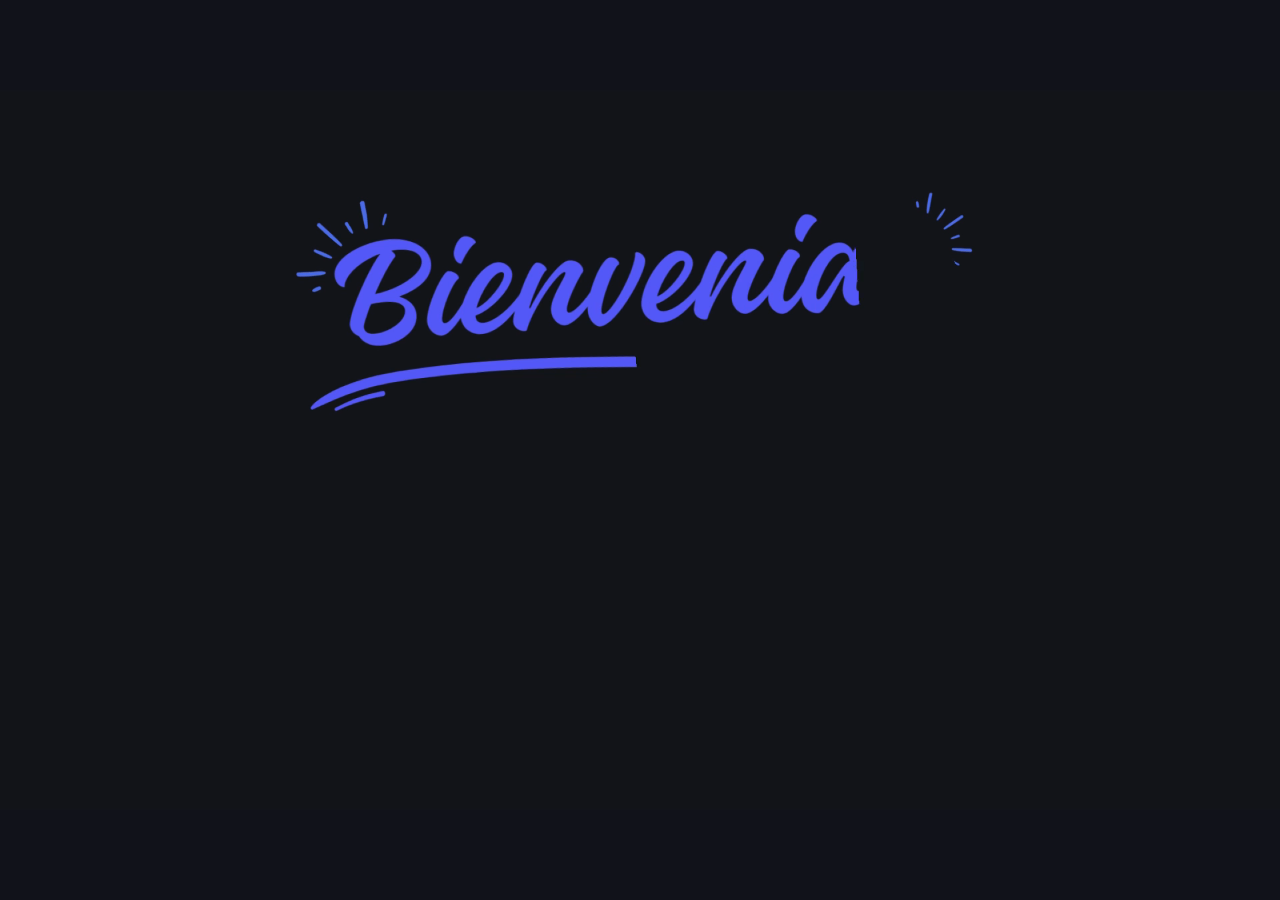
<file: Proyecto/ProyectoFINAL/Formulario_Inicio/Bienvenida.html>
<!DOCTYPE html>
<html lang="es">
<head>
    <meta charset="UTF-8">
    <meta name="viewport" content="width=device-width, initial-scale=1.0">
    <title>Bienvenida | VIDOZ</title>
    <link rel="stylesheet" href="./Css/Bienvenida.css">
    <link rel="preconnect" href="https://fonts.googleapis.com">
    <link rel="preconnect" href="https://fonts.gstatic.com" crossorigin>
    <link href="https://fonts.googleapis.com/css2?family=Roboto:wght@100;300;400;500;700;900&display=swap" rel="stylesheet">
    <link rel="icon" href="../Assets/Svg/Logo/Vidoz_Logo.svg"" type="image/x-icon">
</head>
<body>

    <video class="Bienvenida_Video" src="../Assets/Video/Video_Bienvenida.mp4" autoplay muted></video>

    <!-- Enlace de "Comenzar" en el centro de la pantalla -->
    <a href="Formulario.html" class="comenzar-btn hidden delayed">Comenzar</a>

</body>

</html>
</file>
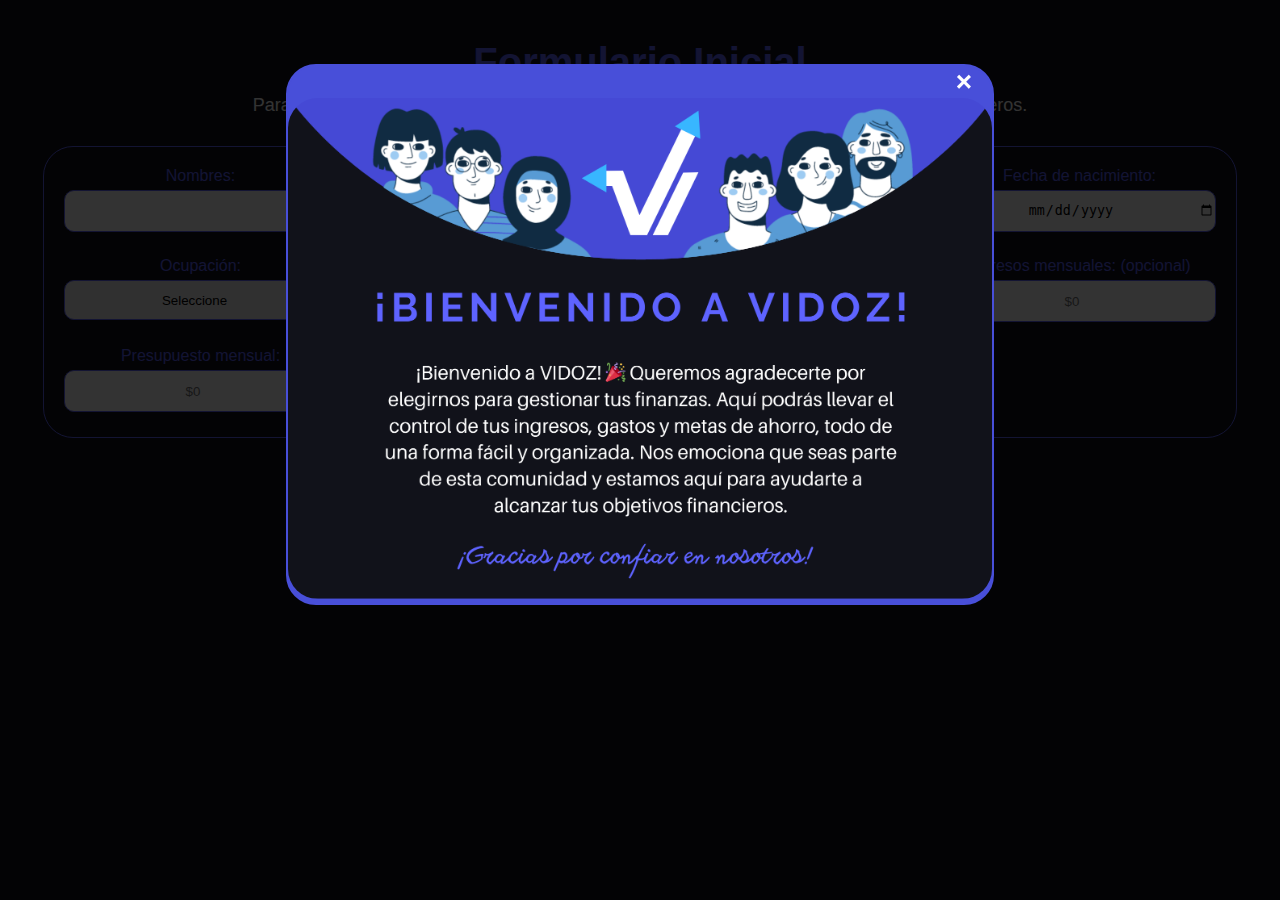
<file: Proyecto/ProyectoFINAL/Formulario_Inicio/Formulario.html>
<!DOCTYPE html>
<html lang="es">
<head>
    <meta charset="UTF-8">
    <meta name="viewport" content="width=device-width, initial-scale=1.0">
    <title>Formulario | VIDOZ</title>
    <link rel="stylesheet" href="./Css/Formulario.css">
    <link rel="icon" href="../Assets/Svg/Logo/Vidoz_Logo.svg" type="image/x-icon">
</head>
<body>

    <!-- Modal -->
    <div id="myModal" class="modal">
        <div class="modal-content">
            <span class="close">&times;</span>
            <img src="./Tarjeta De Bienvenida Hotel Moderno Negro y Blanco 3.png" alt="Descripción de la imagen" style="width: 100%; height: auto;">
        </div>
    </div>

    <h1>Formulario Inicial</h1>
    <p>Para ofrecerte la mejor experiencia posible, necesitamos algunos datos personales y financieros.</p>
    <form id="registrationForm" class="Formulario">
        <div class="inputlabel">
            <label for="firstName">Nombres:</label>
            <input type="text" id="firstName" name="firstName" required>
        </div>

        <div class="inputlabel">
            <label for="lastName">Apellidos:</label>
            <input type="text" id="lastName" name="lastName" required>
        </div>

        <div class="inputlabel">
            <label for="gender">Género:</label>
            <select id="gender" name="gender" required>
                <option value="">Seleccione</option>
                <option value="masculino">Masculino</option>
                <option value="femenino">Femenino</option>
                <option value="No binario">No binario</option>
                <option value="otro">Otro</option>
            </select>
        </div>

        <div class="inputlabel">
            <label for="dob">Fecha de nacimiento:</label>
            <input type="date" id="dob" name="dob" required>
        </div>

        <div class="inputlabel">
            <label for="occupation">Ocupación:</label>
            <select id="occupation" name="occupation" required>
                <option value="">Seleccione</option>
                <option value="Estudiante">Estudiante</option>
                <option value="Independiente">Independiente</option>
                <option value="Hogar / Ama de casa">Hogar / Ama de casa</option>
                <option value="Sin empleo actualmente">Sin empleo actualmente</option>
                <option value="Prefiero no decirlo">Sin empleo actualmente</option>
            </select>
        </div>

        <div class="inputlabel">
            <label for="nationality">Nacionalidad:</label>
            <input type="text" id="nationality" name="nationality" required>
        </div>

        <div class="inputlabel">
            <label for="howWeMet">¿Cómo nos conociste?</label>
            <select name="howWeMet" id="howWeMet">
                <option value="">Selecciona</option>
                <option value="Evento o feria">Evento o feria</option>
                <option value="Búsqueda en Internet">Búsqueda en Internet</option>
                <option value="Recomendación de un amigo/familiar">Recomendación de un amigo/familiar</option>
                <option value="Artículo o blog">Artículo o blog</option>
                <option value="Publicidad">Publicidad</option>
            </select>
        </div>

        <div class="inputlabel">
            <label for="ingresosmensuales">Ingresos mensuales: (opcional)</label>
            <input placeholder="$0" type="number" id="ingresosmensuales" name="ingresosmensuales">
        </div>

        <div class="inputlabel">
            <label for="Presupuestomensual">Presupuesto mensual:</label>
            <input placeholder="$0" type="number" id="Presupuestomensual" name="Presupuestomensual" required>
        </div>

        <div class="inputlabel">
            <label for="CuentasBancarias">¿Cuentas Bancarias?</label>
            <select name="CuentasBancarias" id="CuentasBancarias">
                <option value="">Selecciona</option>
                <option value="Si">Si</option>
                <option value="No">No</option>
            </select>
        </div>

    </form>

    <div class="inputlabel">
        <button type="submit" class="button-sumbit" id="submitBtn">Enviar</button>
        <p>Todos los datos podrán ser cambiados en perfil.</p>
    </div>


    <script src="./Js/script.js"></script>
</body>
</html>
</file>
<file: Proyecto/ProyectoFINAL/Formulario_Inicio/Css/Bienvenida.css>
/* Estilo general */
body, html {
    margin: 0;
    padding: 0;
    overflow: hidden; /* Evita scroll de la página */
    height: 100%;
    font-family: 'Roboto', sans-serif;
    display: flex;
    justify-content: center;
    align-items: center;
}

body {
    background-color: #11121a;
}

/* Estilos del video */
.Bienvenida_Video {
    position: absolute;
    width: 100%;
    height: 100%;
    z-index: -1; /* Hace que el video quede detrás del botón */
}

/* Estilos del enlace "Comenzar" */
.comenzar-btn {
    position: relative;
    padding: 10px 30px;
    font-size: 1.5rem;
    color: #5e63ff;
    background-color: transparent;
    border: 2px solid #5e63ff;
    border-radius: 20px;
    text-decoration: none;
    cursor: pointer;
    transition: background-color .8s ease;
    left: 50%;
    transform: translateX(-50%);
    
    /* Oculto inicialmente y con animación de aparición */
    opacity: 0;
    animation: fadeIn 1s ease forwards;
    animation-delay: 1.2s; /* Retardo de 2 segundos */
}

@keyframes fadeIn {
    to {
        opacity: 1; /* Hace visible el enlace */
    }
}

.comenzar-btn:hover {
    background-color: #5e63ff;
    color: white;
}

@media (max-width: 1250px) {
    .comenzar-btn {
        padding: 4px 10px;
        font-size: 1rem; /* Ajuste del tamaño de fuente */
        margin-top: 40px;
    }
}
</file>
<file: Proyecto/ProyectoFINAL/Formulario_Inicio/Css/Formulario.css>
/* Estilos generales */
* {
    margin: 0;
    padding: 0;
}

body {
    background-color: #11121a;
    font-family: Arial, Helvetica, sans-serif;
}

h1 {
    color: #5E63FF;
    text-align: center;
    margin: 40px 0 10px 0;
    font-size: 40px;
}

p {
    color: white;
    text-align: center;
    font-size: 18px;
}

/* Estilos del modal */
.modal {
    visibility: hidden; /* Ocultar por defecto */
    opacity: 0; /* Inicialmente invisible */
    position: fixed;
    z-index: 1; /* Sitúa el modal en la parte superior */
    left: 0;
    top: 0;
    width: 100%; /* Ancho completo */
    height: 100%; /* Alto completo */
    background-color: rgba(0, 0, 0, 0.8); /* Fondo negro con opacidad */
    transition: visibility 0s 0.3s, opacity 0.3s ease; /* Transición de visibilidad y opacidad */
    transform: translateY(-20px); /* Mover hacia arriba por defecto */
}

/* Añadido para mostrar el modal */
.modal.show {
    visibility: visible; /* Hacer visible el modal */
    opacity: 1; /* Hacerlo visible */
    transition: visibility 0s, opacity 0.3s ease; /* Transición para mostrar */
    transform: translateY(0); /* Regresar a la posición original */
}

.modal-content {
    background-color: #484FD9;
    margin: 5% auto; /* Centrando el modal */
    border: 2px solid #484FD9;
    border-radius: 30px;
    width: 55%; /* Ancho del contenido */
    max-width: 90%; /* Ajuste de ancho en pantallas pequeñas */
    text-align: center; /* Centrar texto */
}

.modal-content img {
    border-radius: 30px;
}

.close {
    color: white;
    float: right; /* Alinear a la derecha */
    font-size: 28px;
    font-weight: bold;
    cursor: pointer; /* Cambia el cursor al pasar por encima */
    margin: 0 20px;
}

.close:hover,
.close:focus {
    color: black; /* Cambia el color al pasar por encima */
    text-decoration: none; /* Sin subrayado */
    cursor: pointer; /* Cambia el cursor al pasar por encima */
}

/* Estilos del formulario */
.Formulario {
    margin: 0 auto;
    margin-top: 30px;
    width: 90%; /* Ancho adaptable para pantallas pequeñas */
    max-width: 1200px;
    height: auto;
    border-radius: 30px;
    border: 1px solid #5E63FF;
    padding: 20px; /* Agregado padding para mejor espacio interno */
    display: grid; /* Usar grid para organizar los inputs */
    grid-template-columns: repeat(4, 1fr); /* 4 columnas */
    gap: 20px; /* Espaciado entre los campos */
}

.inputlabel {
    display: flex; /* Cambiado a flex para centrar elementos */
    flex-direction: column; /* Alinear verticalmente */
    color: #5E63FF;
    text-align: center;

}

.inputlabel a{
    margin: 0 auto;
}

.inputlabel input,
.inputlabel select,
.inputlabel textarea {
    height: 40px; /* Ajusta el tamaño para inputs y select */
    border-radius: 10px;
    margin: 5px 0; /* Margen vertical para separar elementos */
    border: 1px solid #5E63FF;
    text-align: center; /* Centrar texto dentro de los inputs */
}

button {
    background-color: #5E63FF;
    color: white;
    border: none;
    padding: 10px 15px;
    border-radius: 5px;
    cursor: pointer;
    width: 100%;
    transition: background-color 0.3s; /* Transición suave */
}

button:hover {
    background-color: #484FD9;
}

.inputlabel button {
    background-color: transparent;
    border: 1px solid #5E63FF;
    width: 140px;
    margin: 0 auto;
    font-size: 18px;
    border-radius: 10px;
    margin-top: 25px;
}

.inputlabel p {
    color: #5E63FF;
    margin: 15px;
}

.inputlabel button:hover{
    background-color: #484FD9;
}

/* Media queries para pantallas más pequeñas */
@media (max-width: 1024px) {
    .Formulario {
        grid-template-columns: repeat(2, 1fr); /* 2 columnas */
        width: 80%; /* Ajuste del ancho */
    }

    h1 {
        font-size: 32px; /* Reducción de tamaño de fuente */
    }

    p {
        font-size: 16px;
    }
}

@media (max-width: 768px) {
    .Formulario {
        grid-template-columns: 1fr; /* 1 columna en pantallas pequeñas */
        width: 85%;
    }

    .modal-content {
        width: 85%;
    }

    h1 {
        font-size: 28px;
    }

    p {
        padding: 0px 10px;
        font-size: 14px;
    }

    .close {
        font-size: 24px;
    }
}

@media (max-width: 480px) {
    h1 {
        font-size: 24px;
        margin: 20px 0px 5px 0px;
    }

    .modal-content {
        width: 80%;
    }

    p {
        font-size: 12px;
    }

    .Formulario{
        width: 80%;
    }
}
</file>
